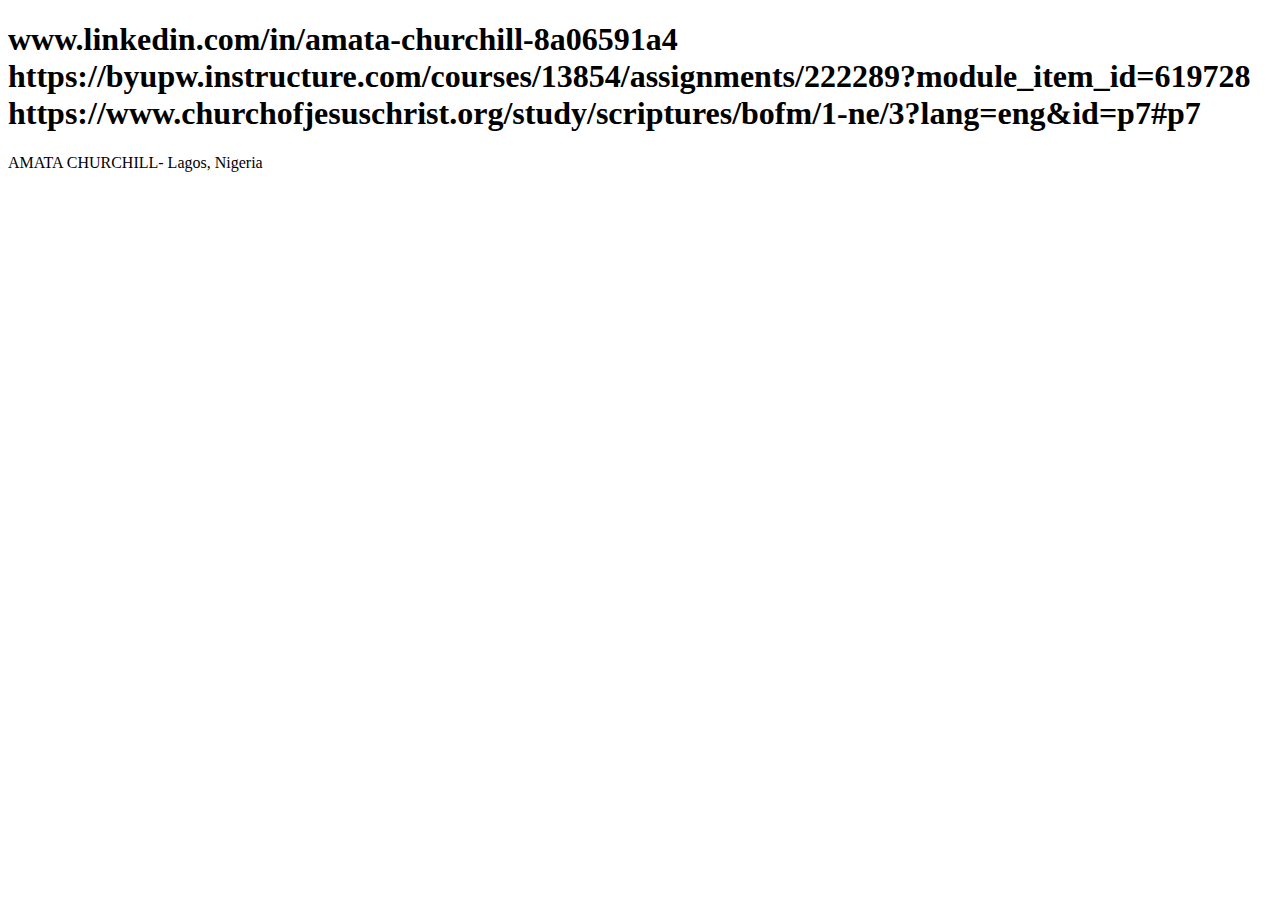
<file: index.html>
<!DOCTYPE html>
<html lang="en">

<head>
    <meta charset="UTF-8">
    <meta name="viewport"
        content="WDD 131 – Dynamic Web Fundamentals-My name is Amata Churchill, this page is just abrief summary details about myself and what I do as a person">
    <title>WDD 131-Dynamic Web Fundamentals-Amata Churchill"</title>
    <link rel="styles" href="styles/base.css">
</head>
    
<body>
    <header>
        <h1>
            <nav>
                www.linkedin.com/in/amata-churchill-8a06591a4
                https://byupw.instructure.com/courses/13854/assignments/222289?module_item_id=619728
                https://www.churchofjesuschrist.org/study/scriptures/bofm/1-ne/3?lang=eng&id=p7#p7

            </nav>
        </h1>

    </header>
    <main>
        <section class="card">

        </section>
        <section class="card">

        </section>

    </main>
    <footer>
        <p>
            <span id="currentyear"></span>
            AMATA CHURCHILL-
            Lagos, Nigeria

        </p>
        <p id="lastmodified">

        </p>

    </footer>

</body>

</html>
</file>
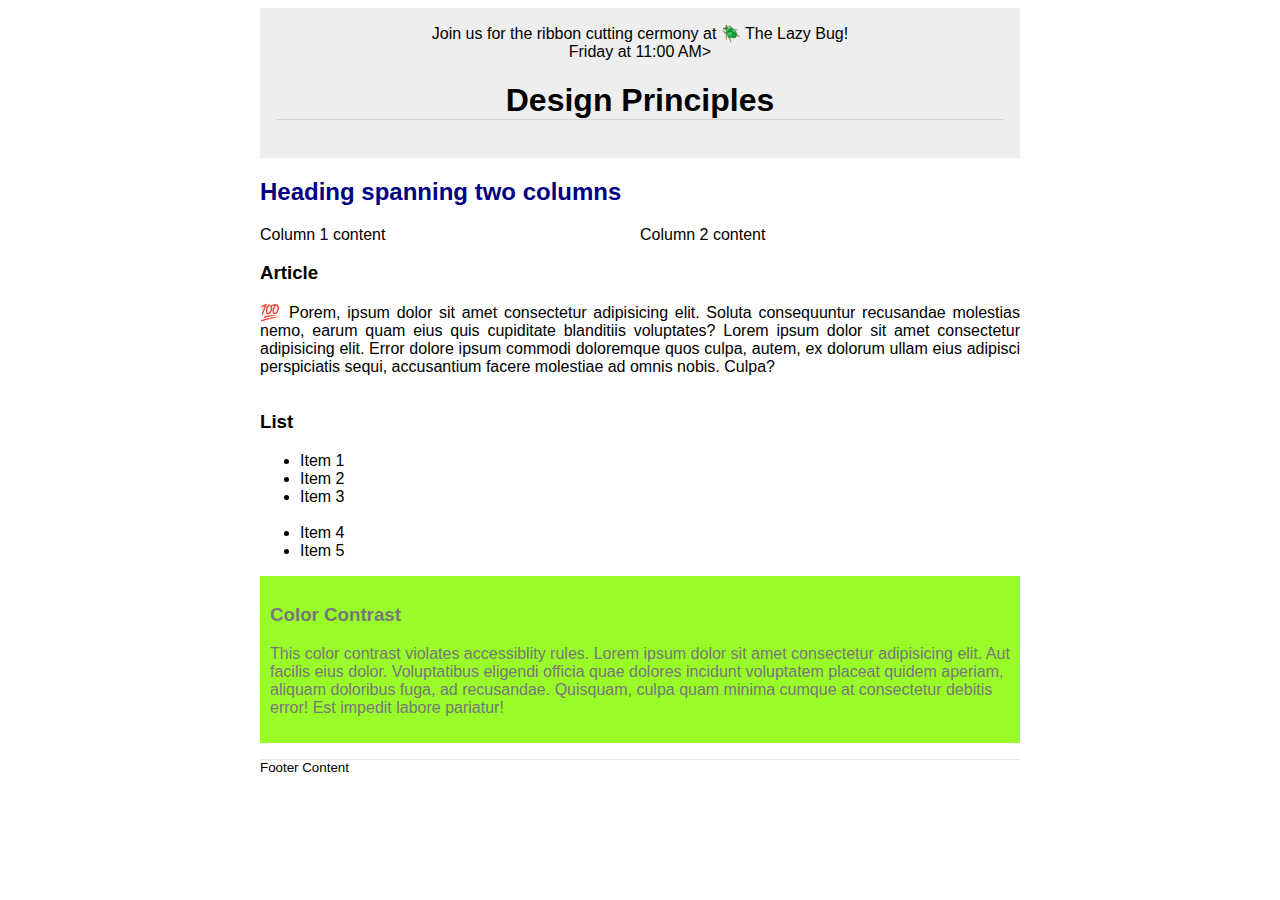
<file: week03/design.html>
<!DOCTYPE html>
<html lang="en">
<head>
    <meta charset="UTF-8">
    <meta name="viewport" content="width=device-width, initial-scale=1.0">
    <title>Document</title>
    <link rel="stylesheet" href="styles/design.css">
</head>
<body>
    <header>
	<div class="banner"> Join us for the ribbon cutting cermony at 🪲 The Lazy Bug!<br>Friday at 11:00 AM>
	<h1>Design Principles</h1>
</header>
<main>
	<div class="container">
    <h2>Heading spanning two columns</h2>
    <div>Column 1 content</div>
    <div>Column 2 content</div>
    </div>
	<section>
		<h3>Article</h3>
		<article>
			<p>💯 Porem, ipsum dolor sit amet consectetur adipisicing elit. Soluta consequuntur recusandae molestias nemo, earum quam eius quis cupiditate blanditiis voluptates? Lorem ipsum dolor sit amet consectetur adipisicing elit. Error dolore ipsum commodi doloremque quos culpa, autem, ex dolorum ullam eius adipisci perspiciatis sequi, accusantium facere molestiae ad omnis nobis. Culpa?</p>
		</article>
	</section>
	<section>
		<h3>List</h3>
		<ul>
			<li>Item 1</li>
			<li>Item 2</li>
			<li>Item 3<br><br></li>
			<li>Item 4</li>
			<li>Item 5</li>
		</ul>
	</section>
	<div class="callout">
		<h3>Color Contrast</h3>
		<p>This color contrast violates accessiblity rules. Lorem ipsum dolor sit amet consectetur adipisicing elit. Aut facilis eius dolor. Voluptatibus eligendi officia quae dolores incidunt voluptatem placeat quidem aperiam, aliquam doloribus fuga, ad recusandae. Quisquam, culpa quam minima cumque at consectetur debitis error! Est impedit labore pariatur!</p>
	</div>
</main>
<footer>
	Footer Content
</footer>
    
</body>
</html>
</file>
<file: week03/styles/design.css>
body {
	font-family: Roboto, helvetica, sans-serif;
}

header,
main,
footer {
	max-width: 760px;
	margin: 0 auto;
}

.banner {
	padding: 1rem;
	background-color: #eee;
    text-align: center;
}

h1 {
	border-bottom: 1px solid rgba(0, 0, 0, 0.1);
}

main {
	display: grid;
}

h2 {
	color: navy;
	text-align: left;
}
.container {
  display: grid;
  grid-template-columns: 1fr 1fr; /* Two equal columns */
}

h2 {
  grid-column: span 2;
}

article p {
	text-align: justify;
}

.callout {
	color: #777;
	background-color: #99fc28;
    padding: 10px;
}

footer {
	margin-top: 1rem;
	border-top: 1px solid rgba(0, 0, 0, 0.1);
	font-size: smaller;
	text-align: left;
}
</file>
